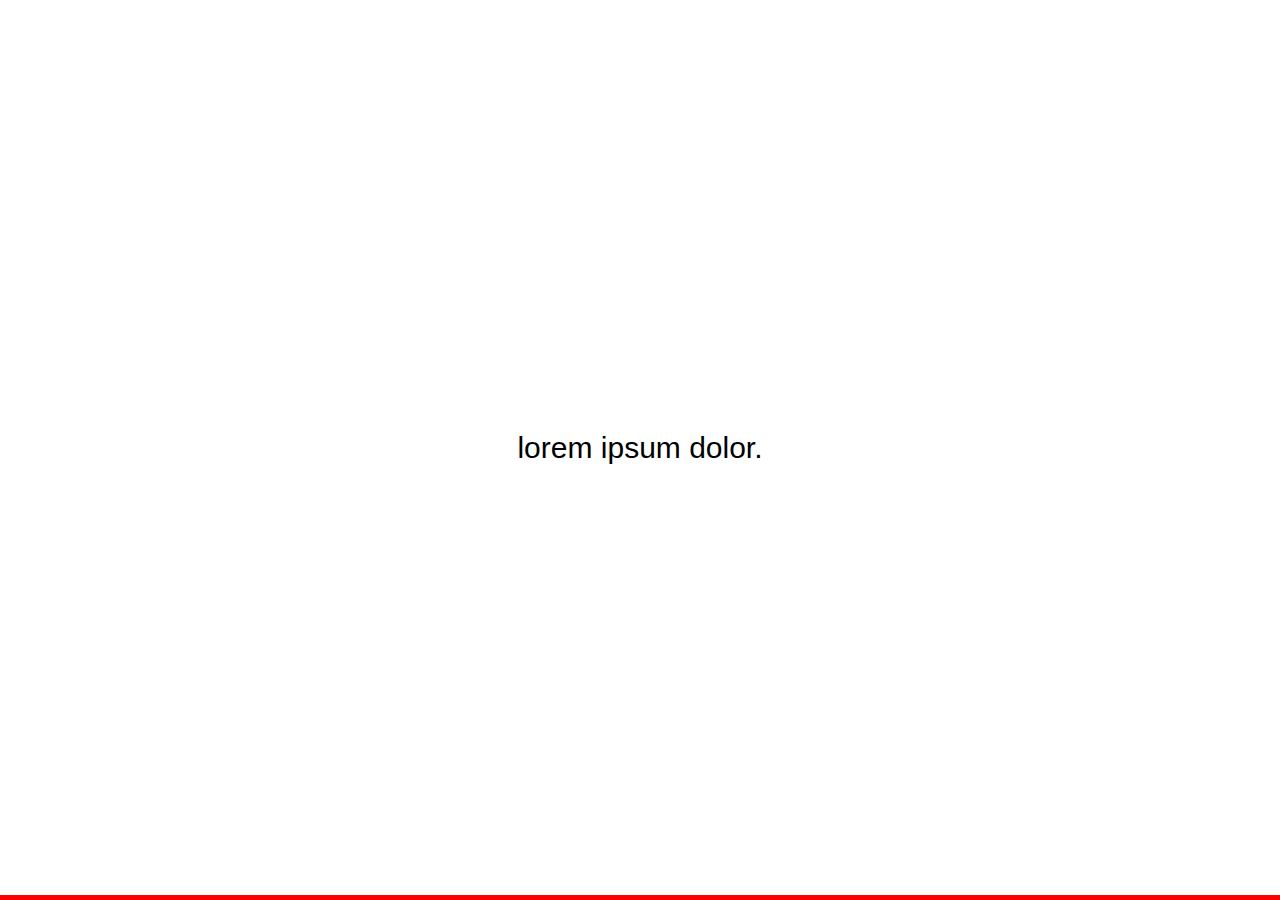
<file: test2.html>
<!DOCTYPE html>
<html lang="de">
<head>
    <meta charset="UTF-8">
    <meta name="viewport" content="width=device-width, initial-scale=1.0">
    <title>Scrollable Cards with Centered Snap</title>
    <style>
        *,
        ::before,
        ::after {
          box-sizing: border-box;
          margin: 0;
          padding: 0;
        }

        body {
          font-family: 'Franklin Gothic Medium', 'Arial Narrow', Arial, sans-serif;
        }

        #main {
          height: 100vh;
          overflow-y: scroll;
          scroll-snap-type: y mandatory;
        }

        .card {
          font-size: 30px;
          display: flex;
          justify-content: center;
          align-items: center;
          border-bottom: 5px solid red;
          height: 100vh;
          scroll-snap-align: center;
        }
    </style>
</head>
<body>
    <div id="main">
      <div class="card">
        <p>lorem ipsum dolor.</p>
      </div>

      <div class="card">
        <p>lorem ipsum dolor.</p>
      </div>

      <div class="card">
        <p>lorem ipsum dolor.</p>
      </div>
    </div>
</body>
</html>
</file>
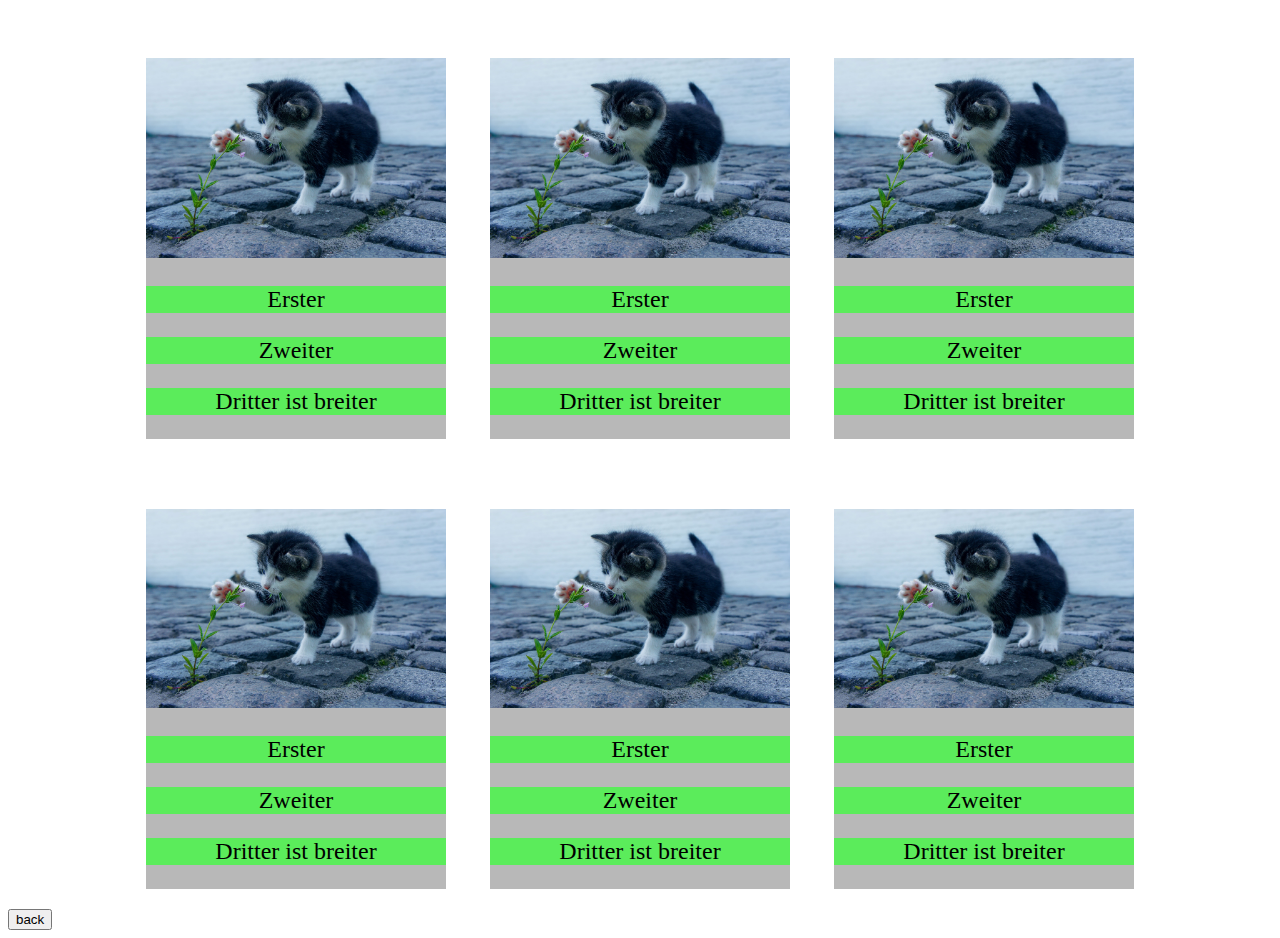
<file: src/html/position.html>
<!DOCTYPE html>
<html lang="de">
  <head>
    <title>Positionierung</title>
    <meta charset="UTF-8" />
    <meta name="viewport" content="width=device-width, initial-scale=1.0" />
    <link rel="stylesheet" href="../css/position-html.css" />
  </head>
  <body>
    <div class="main">
      <div class="outher">
        <div class="container">
          <img src="../../assets/images/cat.jpg" alt="Katzenbild" />
          <p>Erster</p>
          <p>Zweiter</p>
          <p>Dritter ist breiter</p>
        </div>
        <div class="container">
          <img src="../../assets/images/cat.jpg" alt="Katzenbild" />
          <p>Erster</p>
          <p>Zweiter</p>
          <p>Dritter ist breiter</p>
        </div>
        <div class="container">
          <img src="../../assets/images/cat.jpg" alt="Katzenbild" />
          <p>Erster</p>
          <p>Zweiter</p>
          <p>Dritter ist breiter</p>
        </div>
      </div>

      <div class="outher">
        <div class="container">
          <img src="../../assets/images/cat.jpg" alt="Katzenbild" />
          <p>Erster</p>
          <p>Zweiter</p>
          <p>Dritter ist breiter</p>
        </div>
        <div class="container">
          <img src="../../assets/images/cat.jpg" alt="Katzenbild" />
          <p>Erster</p>
          <p>Zweiter</p>
          <p>Dritter ist breiter</p>
        </div>
        <div class="container">
          <img src="../../assets/images/cat.jpg" alt="Katzenbild" />
          <p>Erster</p>
          <p>Zweiter</p>
          <p>Dritter ist breiter</p>
        </div>
      </div>
    </div>
    <a href="page.html">
      <input type="button" value="back" />
    </a>
  </body>
</html>
</file>
<file: src/css/position-html.css>
p {
  font-size: 24px;
  background-color: rgb(91, 236, 91);
  /* display: inline; */
}

.main {
  text-align: center;
}

.container {
  display: inline-block;
  margin: 20px;
  margin-top: 50px;
  background-color: rgb(184, 184, 184);
  text-align: center;
}

.container > img {
  max-width: 300px;
}
</file>
